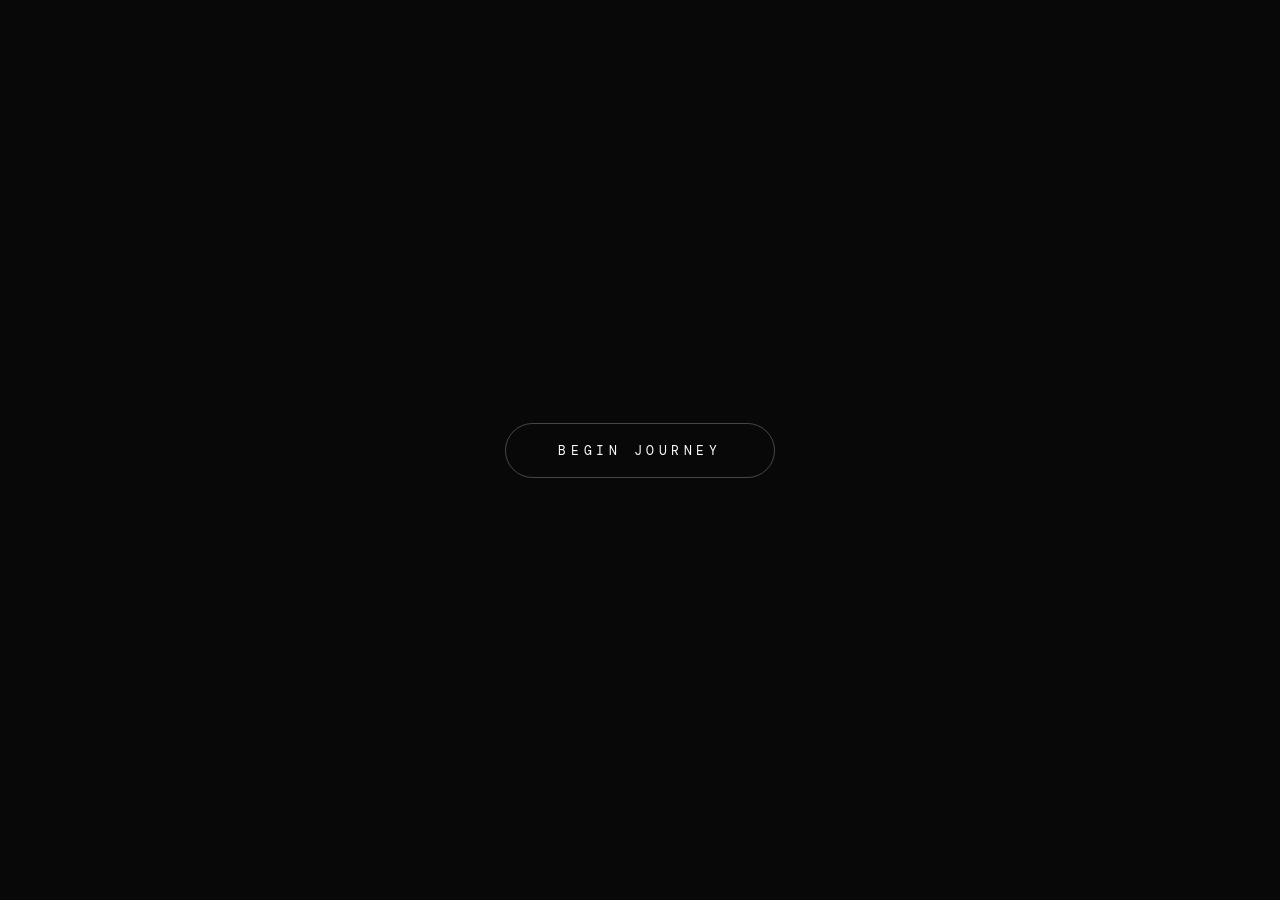
<file: index.html>
<!DOCTYPE html>
<html lang="en">

<head>
    <meta charset="UTF-8">
    <meta name="viewport" content="width=device-width, initial-scale=1.0, maximum-scale=1.0, user-scalable=no">
    <meta name="theme-color" content="#080808">
    <title>Shongs :D</title>

    <!-- Fonts -->
    <link rel="preconnect" href="https://fonts.googleapis.com">
    <link rel="preconnect" href="https://fonts.gstatic.com" crossorigin>
    <link
        href="https://fonts.googleapis.com/css2?family=Cormorant+Garamond:ital,wght@0,300;0,600;1,300&family=DM+Mono:wght@300;400&display=swap"
        rel="stylesheet">

    <!-- Styles -->
    <link rel="stylesheet" href="assets/css/style.css">
</head>

<body>

    <!-- Start Screen & Intro Sequence -->
    <div id="start-screen">
        <button class="begin-btn" id="begin-btn">Begin Journey</button>
        <div id="intro-line-1" class="intro-line"></div>
        <div id="intro-line-2" class="intro-line"></div>
    </div>

    <!-- Swipe Tutorial Overlay -->
    <div id="tutorial-overlay">
        <div class="tutorial-content">
            <div class="swipe-animation">
                <div class="phone-outline">
                    <div class="swipe-hand"></div>
                </div>
            </div>
            <div class="tutorial-text">Swipe left or right to skip</div>
        </div>
    </div>

    <!-- Progress Tracker -->
    <div class="progress" id="progress"></div>

    <!-- The Slide Deck -->
    <div class="scene" id="scene"></div>

    <!-- Interaction Hint -->
    <div class="hint" id="hint">
        <span>swipe</span>
        <div class="hint-sep"></div>
        <span>← → keys</span>
    </div>

    <!-- Completion Message -->
    <div class="done-msg" id="done-msg">
        <div class="done-circle">
            <svg width="40" height="40" viewBox="0 0 24 24" fill="none" xmlns="http://www.w3.org/2000/svg">
                <path
                    d="M12 21.35l-1.45-1.32C5.4 15.36 2 12.28 2 8.5 2 5.42 4.42 2 7.5 2c1.74 0 3.41.81 4.5 2.09C13.09 2.81 14.76 2 16.5 2 19.58 2 22 5.42 22 8.5c0 3.78-3.4 6.86-8.55 11.54L12 21.35z"
                    fill="rgba(255,255,255,0.7)" />
            </svg>
        </div>
        <div class="done-title">YouTube e save kore raikhen :3</div>
        <div class="done-sub">Bhallagse na?</div>

        <div class="action-btns">
            <a href="https://www.youtube.com/playlist?list=PL_63WefIsqNc5-9Qgo6-LKg1ksgCz8Br5" target="_blank"
                class="action-btn">Open Playlist</a>
            <button onclick="Slideshow.downloadAll()" class="action-btn">Download All</button>
        </div>

        <div class="restart-link" onclick="window.location.reload()">Restart Journey</div>
    </div>

    <!-- Hidden Audio Player -->
    <audio id="audio-player"></audio>

    <!-- Modular Scripts -->
    <script src="assets/js/intro.js"></script>
    <script src="assets/js/slideshow.js"></script>
    <script>
        // Entry Point
        document.addEventListener('DOMContentLoaded', () => {
            initApp();
        });
    </script>
</body>

</html>
</file>
<file: assets/css/style.css>
/* ── Core Reset ── */
*, *::before, *::after {
  box-sizing: border-box;
  margin: 0;
  padding: 0;
  -webkit-tap-highlight-color: transparent;
  -webkit-touch-callout: none;
  -webkit-user-select: none;
  user-select: none;
}

html, body {
  height: 100%;
  width: 100%;
  overflow: hidden;
  background: #080808;
  display: flex;
  flex-direction: column;
  align-items: center;
  justify-content: center;
  font-family: 'DM Mono', monospace;
  color: #fff;
}

/* ── Start Screen & Intro ── */
#start-screen {
  position: fixed;
  inset: 0;
  background: #080808;
  z-index: 1000;
  display: flex;
  flex-direction: column;
  align-items: center;
  justify-content: center;
  text-align: center;
  padding: 32px;
  transition: opacity 1s ease;
}

.begin-btn {
  padding: 18px 52px;
  border-radius: 60px;
  border: 1px solid rgba(255,255,255,0.25);
  background: transparent;
  color: #fff;
  font-family: 'DM Mono', monospace;
  font-size: 13px;
  letter-spacing: 0.35em;
  text-transform: uppercase;
  cursor: pointer;
  transition: all 0.4s cubic-bezier(0.23, 1, 0.32, 1);
  outline: none;
}

.begin-btn:hover {
  background: #fff;
  color: #000;
  border-color: #fff;
  transform: translateY(-2px);
  box-shadow: 0 10px 20px rgba(255,255,255,0.1);
}

.intro-line {
  font-family: 'Cormorant Garamond', serif;
  font-size: clamp(26px, 7vw, 38px);
  font-style: italic;
  opacity: 0;
  position: absolute;
  transition: opacity 1.2s ease, transform 1.2s ease;
  max-width: 85%;
  line-height: 1.35;
  transform: translateY(10px);
}

.intro-line.visible {
  opacity: 1;
  transform: translateY(0);
}

/* ── Progress dots ── */
.progress {
  display: flex;
  gap: 8px;
  align-items: center;
  margin-bottom: clamp(24px, 5vh, 40px);
  z-index: 10;
  opacity: 0;
  transition: opacity 0.8s ease;
}

.dot {
  width: 5px;
  height: 5px;
  border-radius: 50%;
  background: rgba(255,255,255,0.12);
  transition: all 0.4s ease;
}

.dot.active {
  width: 20px;
  border-radius: 4px;
  background: rgba(255,255,255,0.8);
}

.dot.done {
  background: rgba(255,255,255,0.05);
}

/* ── Deck scene ── */
.scene {
  position: relative;
  width: clamp(300px, 85vw, 380px);
  height: clamp(450px, 70vh, 580px);
  opacity: 0;
  transition: opacity 0.8s ease;
}

/* ── Cards ── */
.card {
  position: absolute;
  inset: 0;
  border-radius: 30px;
  overflow: hidden;
  cursor: grab;
  touch-action: none;
  will-change: transform;
  transform-origin: center center;
  backface-visibility: hidden;
  transition: transform 0.4s cubic-bezier(0.34, 1.15, 0.64, 1), opacity 0.4s ease;
  background-size: cover;
  background-position: center;
  background-color: #111;
  border: 1px solid rgba(255,255,255,0.06);
  box-shadow: 0 35px 70px rgba(0,0,0,0.9);
}

.card::before {
  content: '';
  position: absolute;
  inset: 0;
  background: linear-gradient(to bottom, rgba(0,0,0,0.15) 0%, rgba(0,0,0,0.75) 100%);
  z-index: 1;
}

.card:active { cursor: grabbing; }

/* ── Card inner ── */
.card-body {
  position: relative;
  width: 100%;
  height: 100%;
  padding: clamp(32px, 8vw, 44px);
  display: flex;
  flex-direction: column;
  justify-content: space-between;
  z-index: 2;
}

.card-top {
  display: flex;
  justify-content: space-between;
  align-items: center;
}

.card-label {
  font-size: 10px;
  font-weight: 400;
  letter-spacing: 0.25em;
  text-transform: uppercase;
  color: rgba(255,255,255,0.5);
}

.card-count {
  font-size: 10px;
  font-weight: 300;
  letter-spacing: 0.1em;
  color: rgba(255,255,255,0.25);
}

.card-content {
  display: flex;
  flex-direction: column;
  gap: 10px;
}

.card-headline {
  font-family: 'Cormorant Garamond', serif;
  font-size: clamp(34px, 9vw, 44px);
  font-weight: 600;
  line-height: 1.1;
  letter-spacing: -0.01em;
  text-shadow: 0 4px 15px rgba(0,0,0,0.6);
}

.card-tagline {
  font-family: 'Cormorant Garamond', serif;
  font-style: italic;
  font-size: clamp(18px, 4.5vw, 21px);
  line-height: 1.4;
  color: rgba(255,255,255,0.75);
}

/* ── Swipe indicators ── */
.stamp {
  position: absolute;
  top: 40px;
  padding: 8px 20px;
  border-radius: 8px;
  border: 2px solid;
  font-family: 'DM Mono', monospace;
  font-size: 13px;
  letter-spacing: 0.2em;
  text-transform: uppercase;
  font-weight: 400;
  opacity: 0;
  pointer-events: none;
  z-index: 10;
  transition: opacity 0.1s linear;
}

.stamp-yes {
  left: 35px;
  color: #4ade80;
  border-color: #4ade80;
  transform: rotate(-12deg);
}

.stamp-no {
  right: 35px;
  color: #f87171;
  border-color: #f87171;
  transform: rotate(12deg);
}

/* ── Hint ── */
.hint {
  font-family: 'DM Mono', monospace;
  font-size: 10px;
  letter-spacing: 0.2em;
  text-transform: uppercase;
  color: rgba(255,255,255,0.15);
  display: flex;
  gap: 20px;
  align-items: center;
  margin-top: 30px;
  opacity: 0;
  transition: opacity 0.8s ease;
}
.hint-sep {
  width: 1px;
  height: 10px;
  background: rgba(255,255,255,0.1);
}

/* ── Done state ── */
.done-msg {
  display: none;
  flex-direction: column;
  align-items: center;
  gap: 24px;
  text-align: center;
  animation: fadeIn 1s ease forwards;
}
.done-msg.visible { display: flex; }

.done-circle {
  width: 80px;
  height: 80px;
  border-radius: 50%;
  border: 1px solid rgba(255,255,255,0.12);
  display: flex;
  align-items: center;
  justify-content: center;
  margin-bottom: 10px;
}
.done-circle svg { opacity: 0.6; }

.done-title {
  font-family: 'Cormorant Garamond', serif;
  font-size: 44px;
  font-weight: 600;
  color: rgba(255,255,255,0.9);
  letter-spacing: -0.01em;
}

.done-sub {
  font-size: 10px;
  letter-spacing: 0.3em;
  text-transform: uppercase;
  color: rgba(255,255,255,0.25);
  margin-bottom: 10px;
}

.action-btns {
    display: flex;
    flex-direction: column;
    gap: 12px;
    margin-top: 10px;
}

.action-btn {
    padding: 12px 32px;
    border-radius: 40px;
    border: 1px solid rgba(255,255,255,0.15);
    background: transparent;
    font-family: 'DM Mono', monospace;
    font-size: 10px;
    letter-spacing: 0.2em;
    text-transform: uppercase;
    color: rgba(255,255,255,0.45);
    cursor: pointer;
    transition: all 0.3s ease;
    text-decoration: none;
    display: inline-block;
}

.action-btn:hover {
    border-color: rgba(255,255,255,0.4);
    color: rgba(255,255,255,0.8);
    background: rgba(255,255,255,0.03);
}

.restart-link {
    margin-top: 20px;
    font-size: 9px;
    letter-spacing: 0.2em;
    text-transform: uppercase;
    color: rgba(255,255,255,0.2);
    cursor: pointer;
    text-decoration: underline;
    text-underline-offset: 4px;
}

/* ── Tutorial Overlay ── */
#tutorial-overlay {
  position: fixed;
  inset: 0;
  background: rgba(0, 0, 0, 0.5);
  backdrop-filter: blur(4px);
  z-index: 500;
  display: none; /* Controlled by JS */
  flex-direction: column;
  align-items: center;
  justify-content: center;
  opacity: 0;
  transition: opacity 0.5s ease;
  pointer-events: none;
}

#tutorial-overlay.visible {
  display: flex;
  opacity: 1;
}

.tutorial-content {
  text-align: center;
  display: flex;
  flex-direction: column;
  align-items: center;
  gap: 30px;
}

.tutorial-text {
  font-family: 'DM Mono', monospace;
  font-size: 14px;
  letter-spacing: 0.2em;
  text-transform: uppercase;
  color: rgba(255, 255, 255, 0.9);
  text-shadow: 0 2px 10px rgba(0, 0, 0, 0.5);
}

.swipe-animation {
  width: 120px;
  height: 120px;
  display: flex;
  align-items: center;
  justify-content: center;
}

.phone-outline {
  width: 50px;
  height: 90px;
  border: 2px solid rgba(255, 255, 255, 0.3);
  border-radius: 8px;
  position: relative;
}

.swipe-hand {
  width: 20px;
  height: 20px;
  background: rgba(255, 255, 255, 0.6);
  border-radius: 50%;
  position: absolute;
  top: 50%;
  left: 50%;
  transform: translate(-50%, -50%);
  animation: swipeLR 2s ease-in-out infinite;
  box-shadow: 0 0 15px rgba(255, 255, 255, 0.4);
}

@keyframes swipeLR {
  0% { transform: translate(-100%, -50%); opacity: 0; }
  20% { transform: translate(-100%, -50%); opacity: 1; }
  80% { transform: translate(0%, -50%); opacity: 1; }
  100% { transform: translate(0%, -50%); opacity: 0; }
}

@keyframes fadeIn {
  from { opacity: 0; transform: translateY(20px); }
  to { opacity: 1; transform: translateY(0); }
}
</file>
